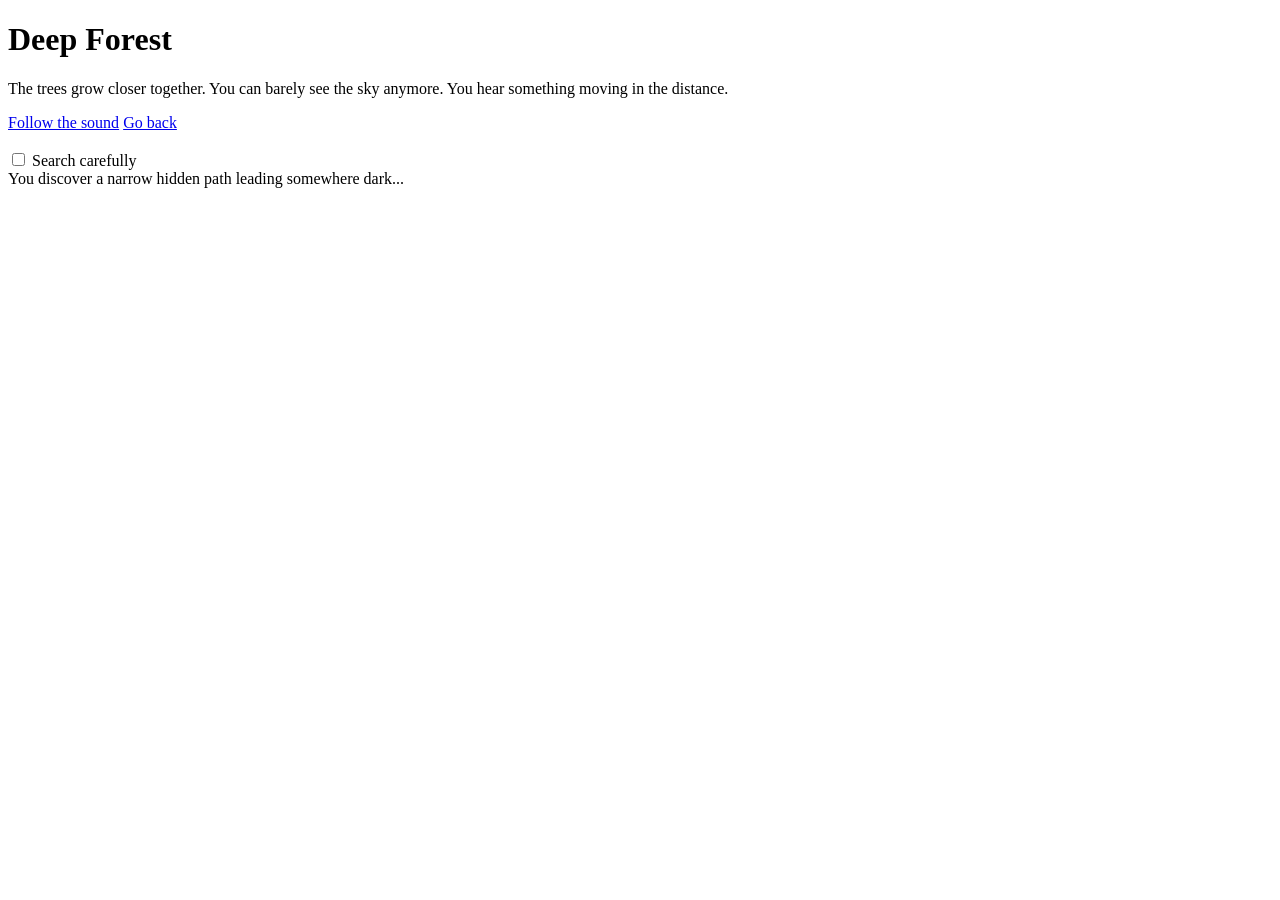
<file: adventure map/forest/deep_forest.html>
<!DOCTYPE html>
<html lang="en">
<head>
    <meta charset="UTF-8">
    <meta name="viewport" content="width=device-width, initial-scale=1.0">
    <title>Deep forest</title>
</head>
<body>
    <h1>Deep Forest</h1>

    <p>
    The trees grow closer together. 
    You can barely see the sky anymore. 
    You hear something moving in the distance.
    </p>

    <a href="/adventure map/cave/cave.html">Follow the sound</a>
    <a href="/adventure map/forest/forest.html">Go back</a>

    <br><br>

    <input type="checkbox" id="search3">
    <label for="search3">Search carefully</label>

    <div class="hidden">
    You discover a narrow hidden path leading somewhere dark...
    </div>
</body>
</html>
</file>
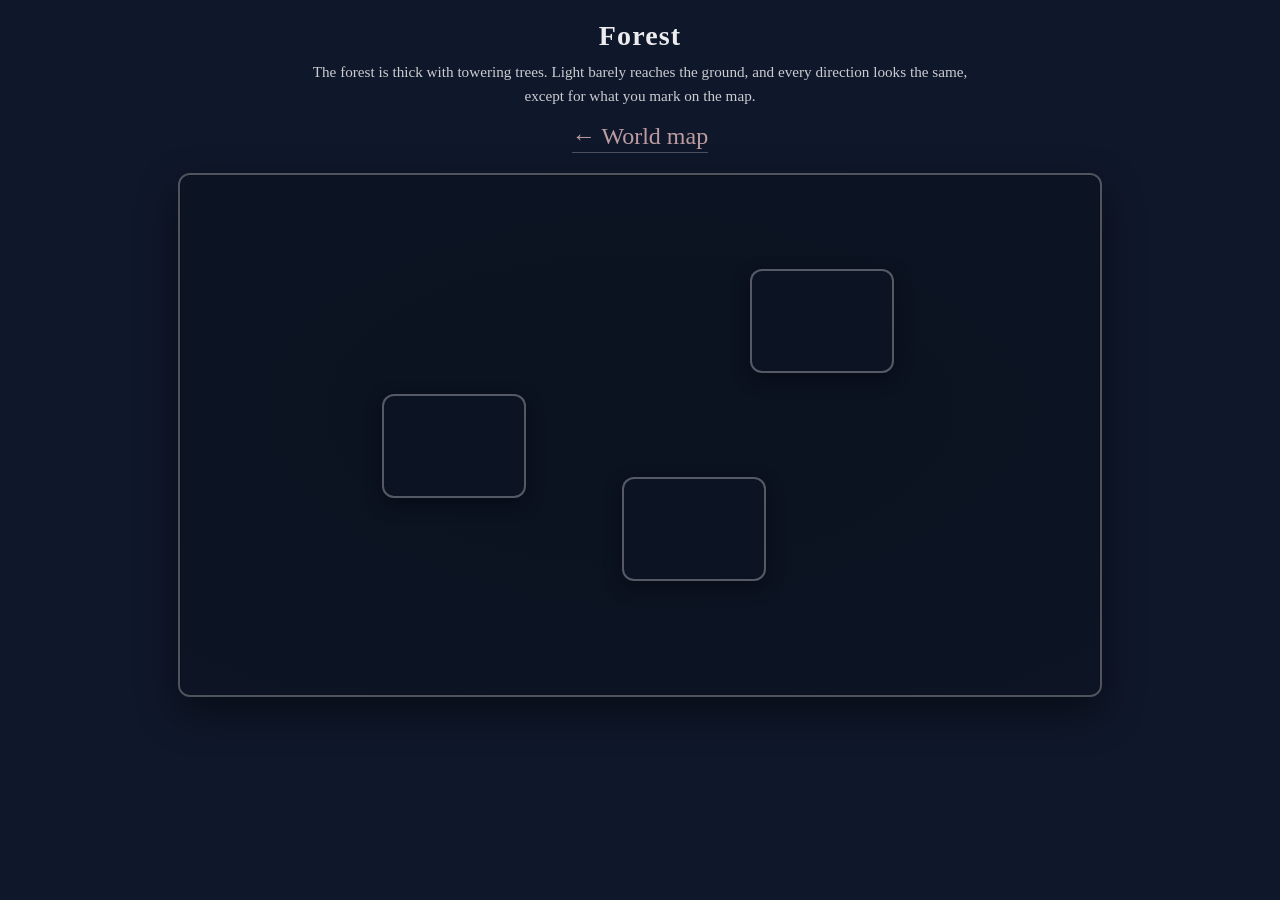
<file: adventure map/forest/forest.html>
<!DOCTYPE html>
<html lang="en">
<head>
    <meta charset="UTF-8">
    <meta name="viewport" content="width=device-width, initial-scale=1.0">
    <title>Forest Map</title>
    <link rel="preconnect" href="https://fonts.googleapis.com">
    <link rel="preconnect" href="https://fonts.gstatic.com" crossorigin>
    <link href="https://fonts.googleapis.com/css2?family=Cinzel:wght@400;600&display=swap" rel="stylesheet">
    <link rel="stylesheet" href="forest.css">
</head>
<body>
    <header class="forest-header">
        <h1>Forest</h1>
        <p class="forest-lede">The forest is thick with towering trees. Light barely reaches the ground, and every direction looks the same, except for what you mark on the map.</p>
        <a class="nav-world" href="../index.html">← World map</a>
    </header>

    <div class="forest-map" role="img" aria-label="Illustrated map of the forest with points of interest">
        <a href="deep_forest.html" class="card spot-deep">
            <span class="card-frame" aria-hidden="true"></span>
            <span class="card-label">Deeper woods</span>
        </a>

        <div class="card spot-look is-toggle">
            <input type="checkbox" id="search1" class="sr-only">
            <label for="search1" class="card-hit">
                <span class="card-frame" aria-hidden="true"></span>
                <span class="card-label">Look around</span>
            </label>
            <div class="discovery" role="status">
                You notice strange carvings on a tree…
            </div>
        </div>

        <div class="card spot-roots is-toggle">
            <input type="checkbox" id="search2" class="sr-only">
            <label for="search2" class="card-hit">
                <span class="card-frame" aria-hidden="true"></span>
                <span class="card-label">Inspect the roots</span>
            </label>
            <div class="discovery" role="status">
                Something was buried here long ago…
            </div>
        </div>
    </div>
</body>
</html>
</file>
<file: adventure map/forest/forest.css>
body {
  margin: 0;
  min-height: 100vh;
  background:
    url("https://www.transparenttextures.com/patterns/old-map.png"),
    #0f172a;
  font-family: serif;
  color: rgba(255, 255, 255, 0.92);
}

.forest-header {
  max-width: 42rem;
  margin: 0 auto;
  padding: 1.25rem 1rem 0.75rem;
  text-align: center;
}

.forest-header h1 {
  margin: 0 0 0.5rem;
  font-size: 1.75rem;
  font-weight: 600;
  letter-spacing: 0.04em;
}

.forest-lede {
  margin: 0 0 1rem;
  font-size: 0.95rem;
  line-height: 1.55;
  opacity: 0.85;
}

.nav-world {
  display: inline-block;
  font-size: 1.5rem;
  color: rgba(248, 202, 202, 0.75);
  text-decoration: none;
  border-bottom: 1px solid rgba(255, 255, 255, 0.25);
  padding-bottom: 2px;
  transition: color 0.2s, border-color 0.2s;
}

.nav-world:hover {
  color: #fff;
  border-color: rgba(255, 255, 255, 0.55);
}
.forest-map {
  position: relative;
  width: min(920px, calc(100% - 2rem));
  height: min(68vh, 520px);
  margin: 0.5rem auto 1.5rem;
  border-radius: 12px;
  border: 2px solid rgba(255, 255, 255, 0.28);
  box-shadow:
    0 0 0 1px rgba(0, 0, 0, 0.35) inset,
    0 16px 40px rgba(0, 0, 0, 0.45);
  background-color: #0b1220;
  background-image: url("https://as1.ftcdn.net/v2/jpg/10/17/57/70/1000_F_1017577002_6HJpXojwzBXsrWtOZlmLU2FnfxfmQxcL.jpg");
  background-size: cover;
  background-position: center 40%;
  overflow: hidden;
}

.forest-map::after {
  content: "";
  position: absolute;
  inset: 0;
  pointer-events: none;
  background: radial-gradient(
    ellipse 85% 75% at 50% 45%,
    rgba(0, 0, 0, 0) 35%,
    rgba(15, 23, 42, 0.55) 100%
  );
}

.card {
  position: absolute;
  z-index: 1;
  width: 140px;
  text-align: center;
  text-decoration: none;
  color: #fff;
}

.card-frame {
  display: block;
  width: 100%;
  height: 100px;
  border-radius: 12px;
  border: 2px solid rgba(255, 255, 255, 0.3);
  background: rgba(15, 23, 42, 0.35);
  backdrop-filter: blur(2px);
  transition: transform 0.3s, border-color 0.3s, box-shadow 0.3s;
  box-shadow: 0 6px 18px rgba(0, 0, 0, 0.35);
}

a.card:hover .card-frame,
.card-hit:hover .card-frame {
  transform: scale(1.08);
  border-color: rgba(255, 255, 255, 0.55);
  box-shadow: 0 10px 28px rgba(0, 0, 0, 0.4);
}

.card-label {
  display: block;
  margin-top: 6px;
  font-size: 0.9rem;
  opacity: 0;
  transition: opacity 0.3s;
  text-shadow: 0 1px 2px rgba(0, 0, 0, 0.85);
}

a.card:hover .card-label,
.card-hit:hover .card-label,
#search1:checked + .card-hit .card-label,
#search2:checked + .card-hit .card-label {
  opacity: 1;
}

.spot-deep {
  top: 18%;
  left: 62%;
}

.spot-look {
  top: 42%;
  left: 22%;
}

.spot-roots {
  top: 58%;
  left: 48%;
}
.is-toggle {
  cursor: pointer;
}

.card-hit {
  display: block;
  cursor: pointer;
  margin: 0;
}

.sr-only {
  position: absolute;
  width: 1px;
  height: 1px;
  padding: 0;
  margin: -1px;
  overflow: hidden;
  clip: rect(0, 0, 0, 0);
  white-space: nowrap;
  border: 0;
}

.discovery {
  position: absolute;
  left: 50%;
  top: calc(100% + 12px);
  transform: translateX(-50%) translateY(4px);
  width: min(260px, 70vw);
  padding: 0.65rem 0.85rem;
  font-size: 0.82rem;
  line-height: 1.45;
  text-align: left;
  color: rgba(255, 255, 255, 0.95);
  background: rgba(15, 23, 42, 0.82);
  border: 1px solid rgba(255, 255, 255, 0.2);
  border-radius: 10px;
  opacity: 0;
  pointer-events: none;
  transition: opacity 0.25s, transform 0.25s;
  box-shadow: 0 12px 28px rgba(0, 0, 0, 0.45);
  z-index: 2;
}

#search1:checked ~ .discovery,
#search2:checked ~ .discovery {
  opacity: 1;
  transform: translateX(-50%) translateY(0);
  pointer-events: auto;
}

.card-hit:focus-visible .card-frame {
  outline: 2px solid rgba(255, 255, 255, 0.85);
  outline-offset: 3px;
}
</file>
